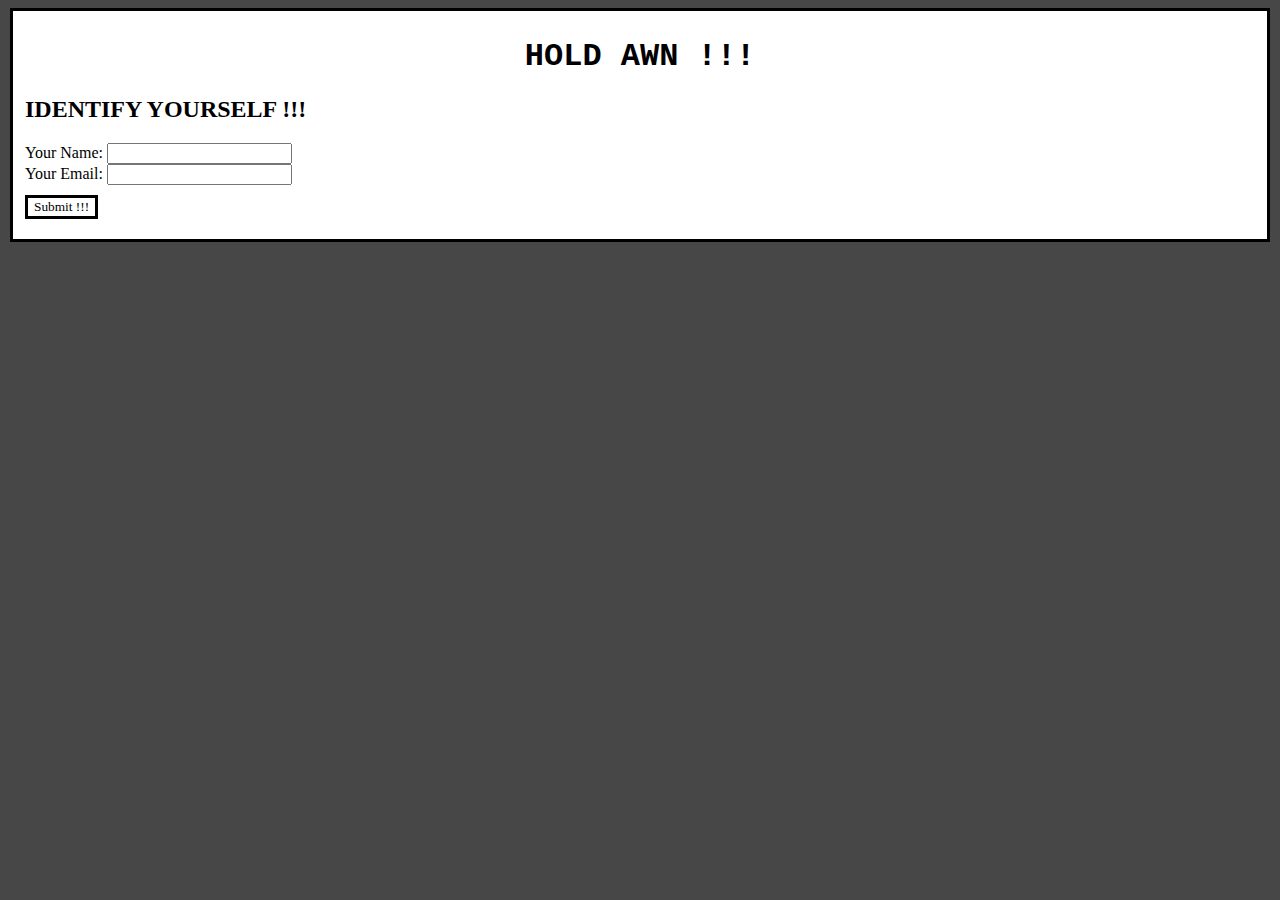
<file: Login.index.html>
<!DOCTYPE html>
<html>
    <head>
        <title>LOG IN FORM</title>
        <meta name="encoder" content="Rogme Gregorio">
        <link rel="stylesheet" href="style.css">
    </head>
    <body>
        <form action="C:\Users\Operator\Downloads\CODING\PRIVATE PROJECT\PRIVATE PROJECT/CHAP1/chap1.index.html">
            <fieldset>
        <h1>HOLD AWN !!!</h1>
        <h2>IDENTIFY YOURSELF !!!</h2>
                <label for="#Name">Your Name:</label>
                <input id="Name" type="text" required>
                <br>
                <label for="#Email">Your Email:</label>
                <input id="Email" type="email" required>
                <br>
                <button><a href"file:///C:/Users/Operator/Downloads/CODING/PRIVATE%20PROJECT/CHAP1/index.html">Submit !!!</a></button>


            </fieldset>
        </form>

















    </body>
</html>
</file>
<file: style.css>
body{
    background-color: rgb(71, 71, 71);
}
#title{
  font-family: Lucida Handwriting, cursive;
  color: darkgreen;
}
#AsideField{
    float: inline-start;
    padding-bottom: 884px;
    width: 190px;
}
/*ASIDE BTNS*/
.AsideBtns{
    margin-left: 60px;
    margin-bottom: 10px;
    margin-top: 10px;  
    display: block; 
}
/*ASIDE BTNS*/
#BRUH{
    background-color: rgb(71, 71, 71);
    border: none;
}
/*app logos*/
#FbLogo{
    width: 30px;
    float: left;
}
#IgLogo{
    width: 30px;
    float: left;
}
#GmailLogo{
    width: 30px;
    float: left;
}
/*app logos**/

#Fb{
    display: flex;
    font-size: 15px;
}
#Ig{
    display: flex;
    font-size: 15px;
}

/*fb link*/
#Fb:link {
    text-decoration: none;
    color: black;
  }
#Fb:visited{
    text-decoration: none;
    color: black;
}
  #Fb:hover {
    text-decoration: underline;
    color: rgb(56, 56, 255);
  }
  
  #Fb:active {
    text-decoration: underline;
    color: rgb(56, 56, 255);
  }
/*fb link*/

/*ig link*/
#Ig:link {
    text-decoration: none;
    color: rgb(144, 96, 181);
  }
#Ig:visited{
    text-decoration: none;
    color: rgb(144, 96, 181);
}
  #Ig:hover {
    text-decoration: underline;
    color: rgb(243, 189, 255);
  }
  
  #Ig:active {
    text-decoration: underline;
    color: rgb(243, 189, 255);
  }
/*ig link*/

/*Gmail*/
#gmail:hover{
color: rgb(255, 95, 95);
}
/*Gmail*/

a:link {
    text-decoration: none;
    color: black;
  }
a:visited{
    text-decoration: none;
    color: black;
}
  a:hover {
    text-decoration: underline;
    color: azure;
  }
  
  a:active {
    text-decoration: underline;
    color: azure;
  }
button:hover{
    background-color: rgb(101, 101, 101);
    border: solid rgb(255, 255, 255);
}
button{
    text-align: center;
    background-color: white;
    font-family: "Times New Roman", Times, serif;
    border: solid black;
    
    margin-bottom: 10px;
    margin-top: 10px;
}
h1{
    font-family: 'Courier New', Courier, monospace;
    text-align: center;
}

p{
    font-family: Georgia, 'Times New Roman', Times, serif;
}
fieldset{
    background-color: white;
    border: solid black;
}
#BRUH2{
    background-color: rgb(71, 71, 71);
    border: none;
    padding-left: 397px;
}
.EndBtns{
    margin-left: 15px;
    margin-bottom: 10px;
    margin-top: 10px;
    display: inline;
}
#NextChapBtn{
    float: right;
}
</file>
